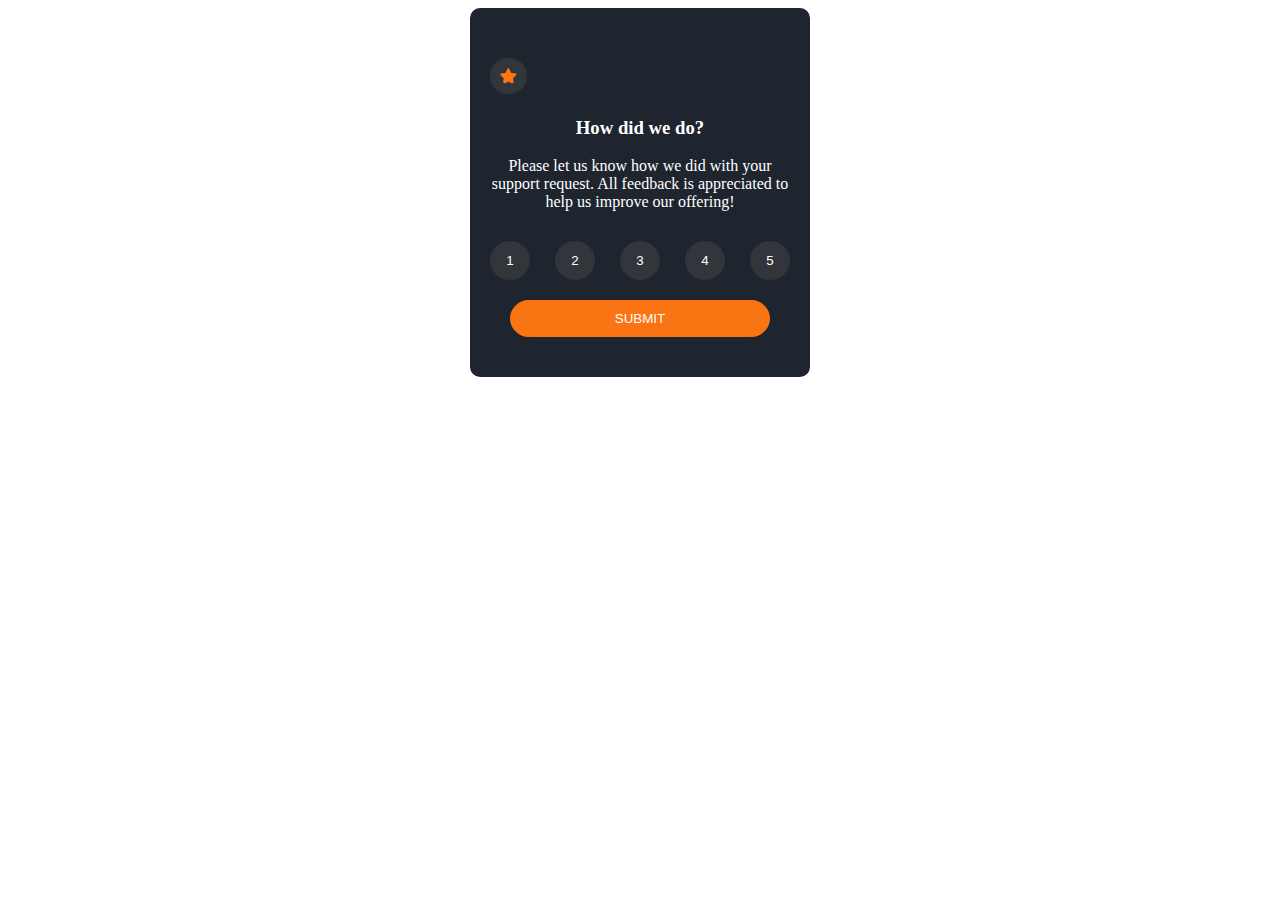
<file: index.html>
<!DOCTYPE html>
<html lang="en">
  <head>
    <meta charset="UTF-8" />
    <meta name="viewport" content="width=device-width, initial-scale=1.0" />

    <link
      rel="icon"
      type="image/png"
      sizes="32x32"
      href="./images/favicon-32x32.png"
    />
    <link
      href="https://cdn.jsdelivr.net/npm/bootstrap@5.1.3/dist/css/bootstrap.min.css"
      rel="stylesheet"
      integrity="sha384-1BmE4kWBq78iYhFldvKuhfTAU6auU8tT94WrHftjDbrCEXSU1oBoqyl2QvZ6jIW3"
      crossorigin="anonymous"
    />
    <link rel="stylesheet" href="style.css" />

    <title>Frontend Mentor | Interactive rating component</title>
  </head>
  <body>
    <div>
    <div class="body-container"  id="rating-card">
      <div class="body">
        <div class="rating-container">
          <div class="star">
            <img src="/images/icon-star.svg" alt="star" class="new-star" />
          </div>

          <h3>How did we do?</h3>

          <p>
            Please let us know how we did with your support request. All
            feedback is appreciated to help us improve our offering!
          </p>
        </div>
        

        <div class="form">
         <button class="circle" id="first-button">1</button>
         <button class="circle" id="second-button">2</button>
         <button class="circle" id="third-button">3</button>
         <button class="circle" id="fourth-button">4</button>
         <button class="circle" id="fifth-button">5</button>
          
        </div>
        <div class="button" >
         <button class="main-button" id="btn">submit</button>
        </div>
      </div>
    </div>

     <div class="main-container thankyou-card" id="thankyou-card" >
      <div class="body">
        <div class="rating-card">
          <div class="image">
            <img
              src="/images/illustration-thank-you.svg"
              alt="illustration-thank-you"
              class="img-fluid"
            />
          </div>
          <div class="new-paragraph">
            <p id="paragraph" class="paragraph">You selected <span id="number-selected"></span> out of 5</p>
          </div>
          <h3>Thank you!</h3>

          <p>
            We appreciate you taking the time to give a rating. If you ever need
            more support, don’t hesitate to get in touch!
          </p>
        </div>
      </div>
    </div>
  </div>
    <script src="/app.js"></script>
  </body>
</html>
</file>
<file: style.css>
.rating-container {
  margin-bottom: 30px;
  margin-top: 30px;
}
.body {
  background-color: #1e252f;
  border-radius: 10px;
  padding: 20px 20px;
  width: 300px;

  color: white;
}
.body-container {
  display: flex;
  justify-content: center;
  align-items: center;
}
.main-container{
  display: flex;
  justify-content: center;
  align-items: center;
}
.star {
 
  
 width: 15px;
  
}
.new-star{
   background-color: #32353a;
  padding: 10px;
  border-radius: 30px;
}

.form {
  color: white;
  display: flex;
  justify-content: space-between;
}

.circle {
  border-radius: 50px;
  background-color: #32353a;
  border: 1px solid #32353a;
  color: white;
  width: 40px;
  line-height: 35px;
  display: flex;
  justify-content: center;
  align-items: center;
}
.circle:hover{
  background-color: #161a1f;
  cursor: pointer;
}

input[type="radio"] {
  visibility: hidden;
}

.button {
  margin: 20px;
  display: flex;
  justify-content: center;
}
.main-button{
  text-align: center;
  width: 100%;
  padding: 10px 20px;
  border-radius: 20px;
  background-color: #fb7413;
  border: 1px solid #fb7413 ;
  color: white;
  text-transform: uppercase;
  text-decoration: none;
}
.main-button:hover {
  background-color: white;
  color: #fb7413;
  cursor: pointer;
border: 1px solid white;
text-decoration: none;
}
.image{
  text-align: center;
  margin: 20px;
}
.new-paragraph{
  display: flex;
justify-content: center;

}
.paragraph{

 background-color: #32353a; 
 padding: 10px 15px;
 color: #fb7413;
 border-radius: 20px;

}
h3, p{
  text-align: center;
}

.thankyou-card{
  display: none;
}
</file>
